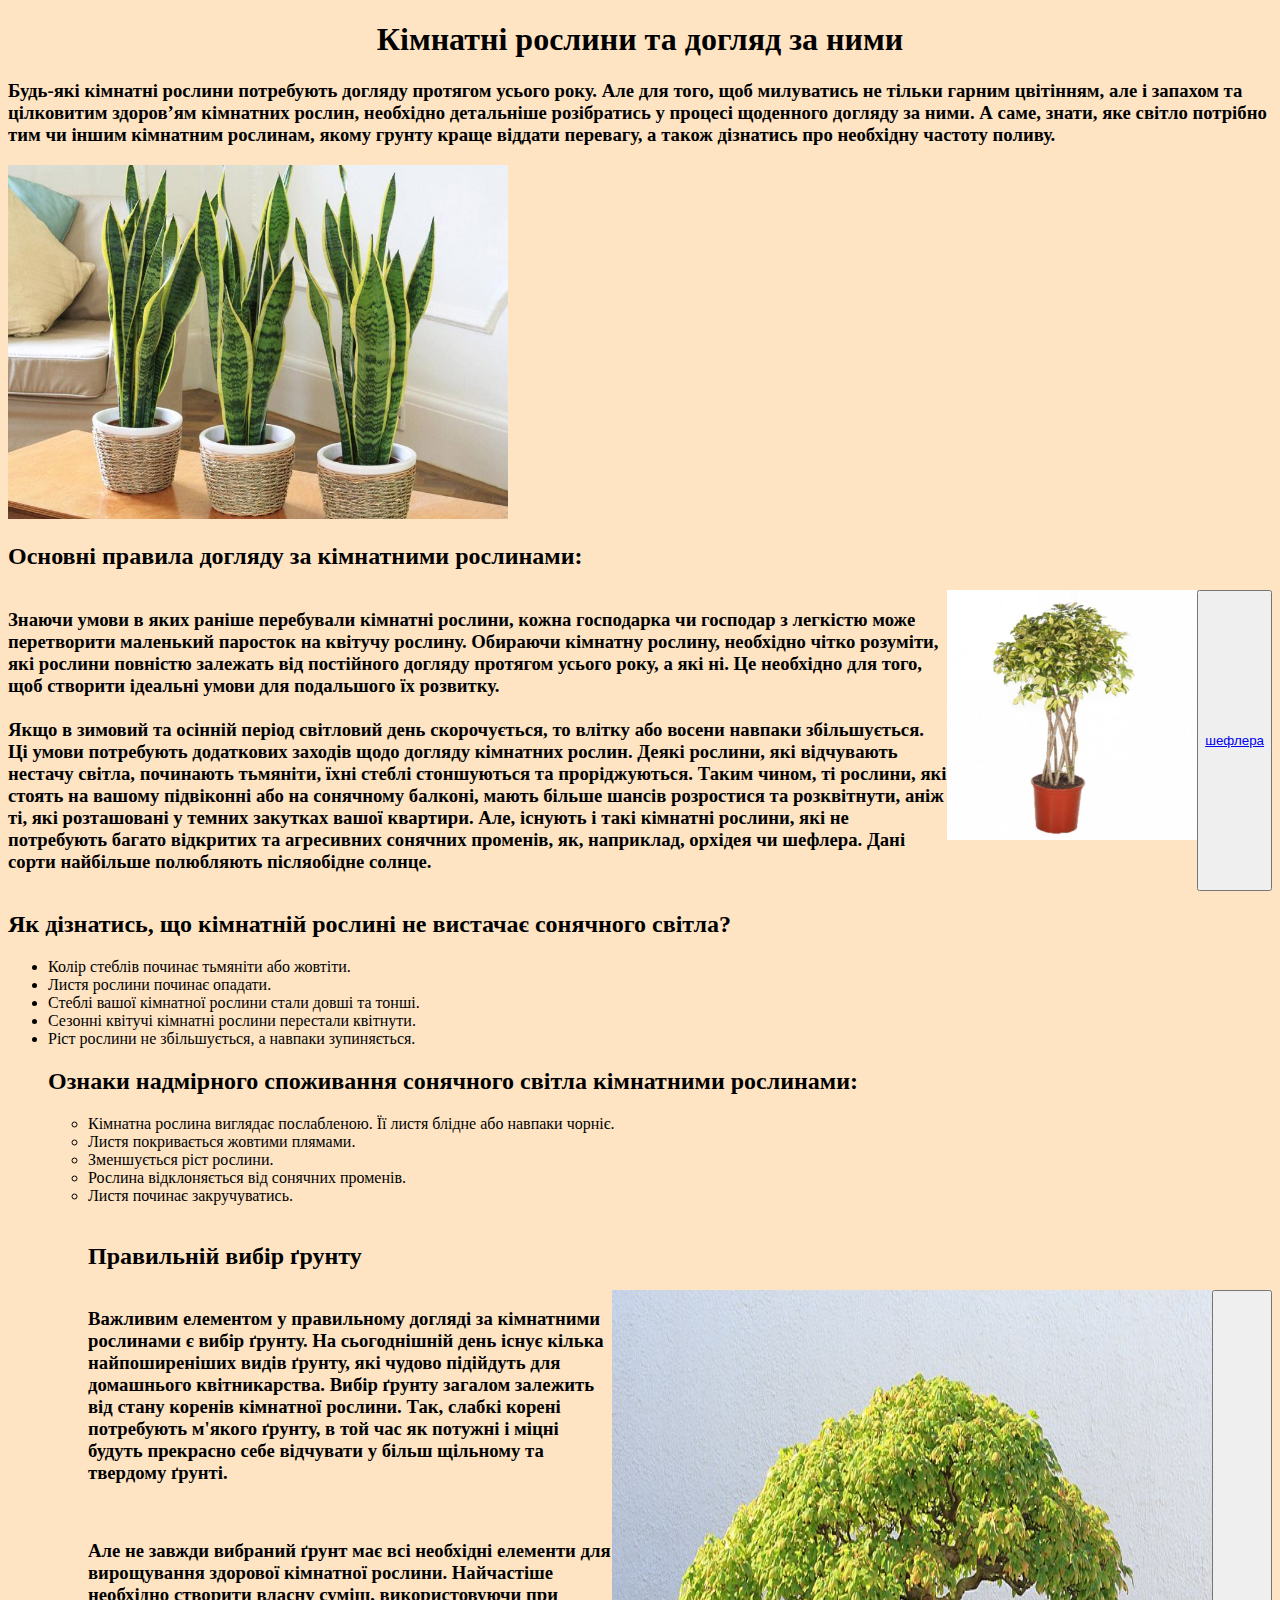
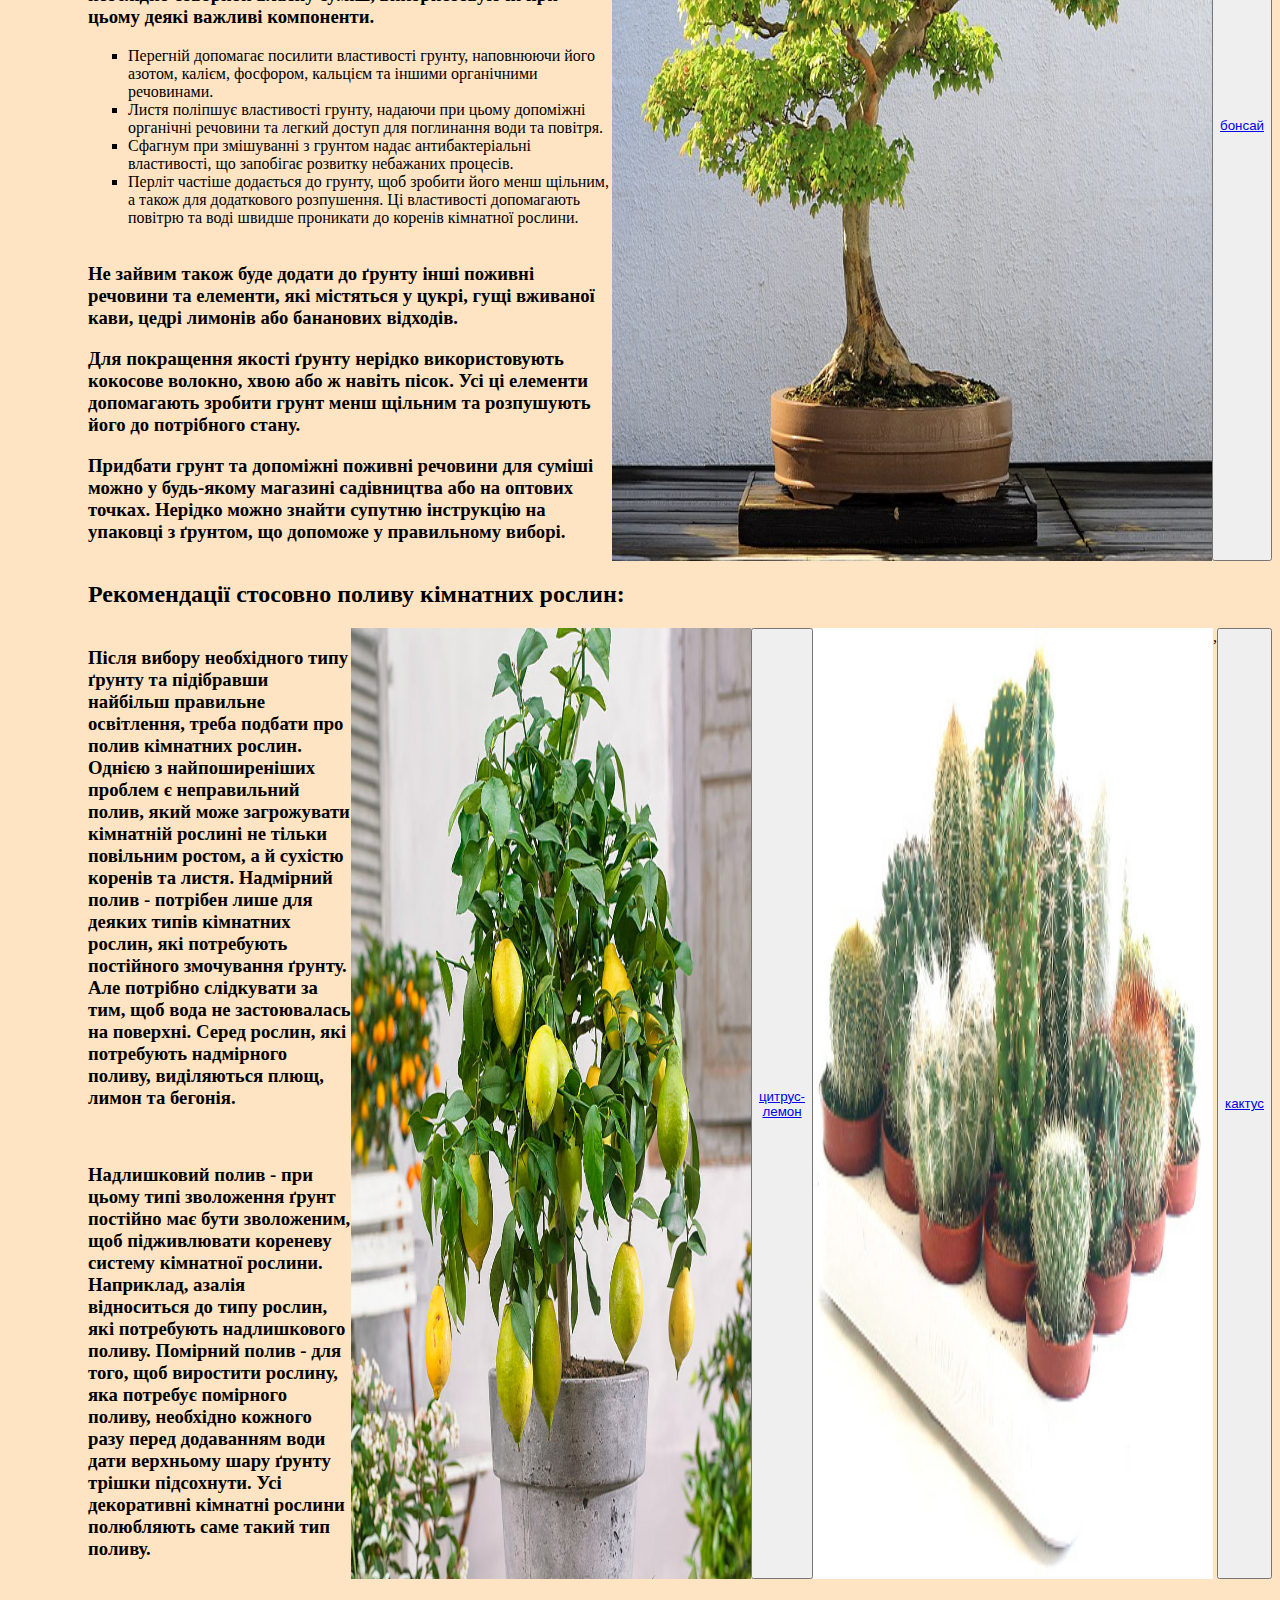
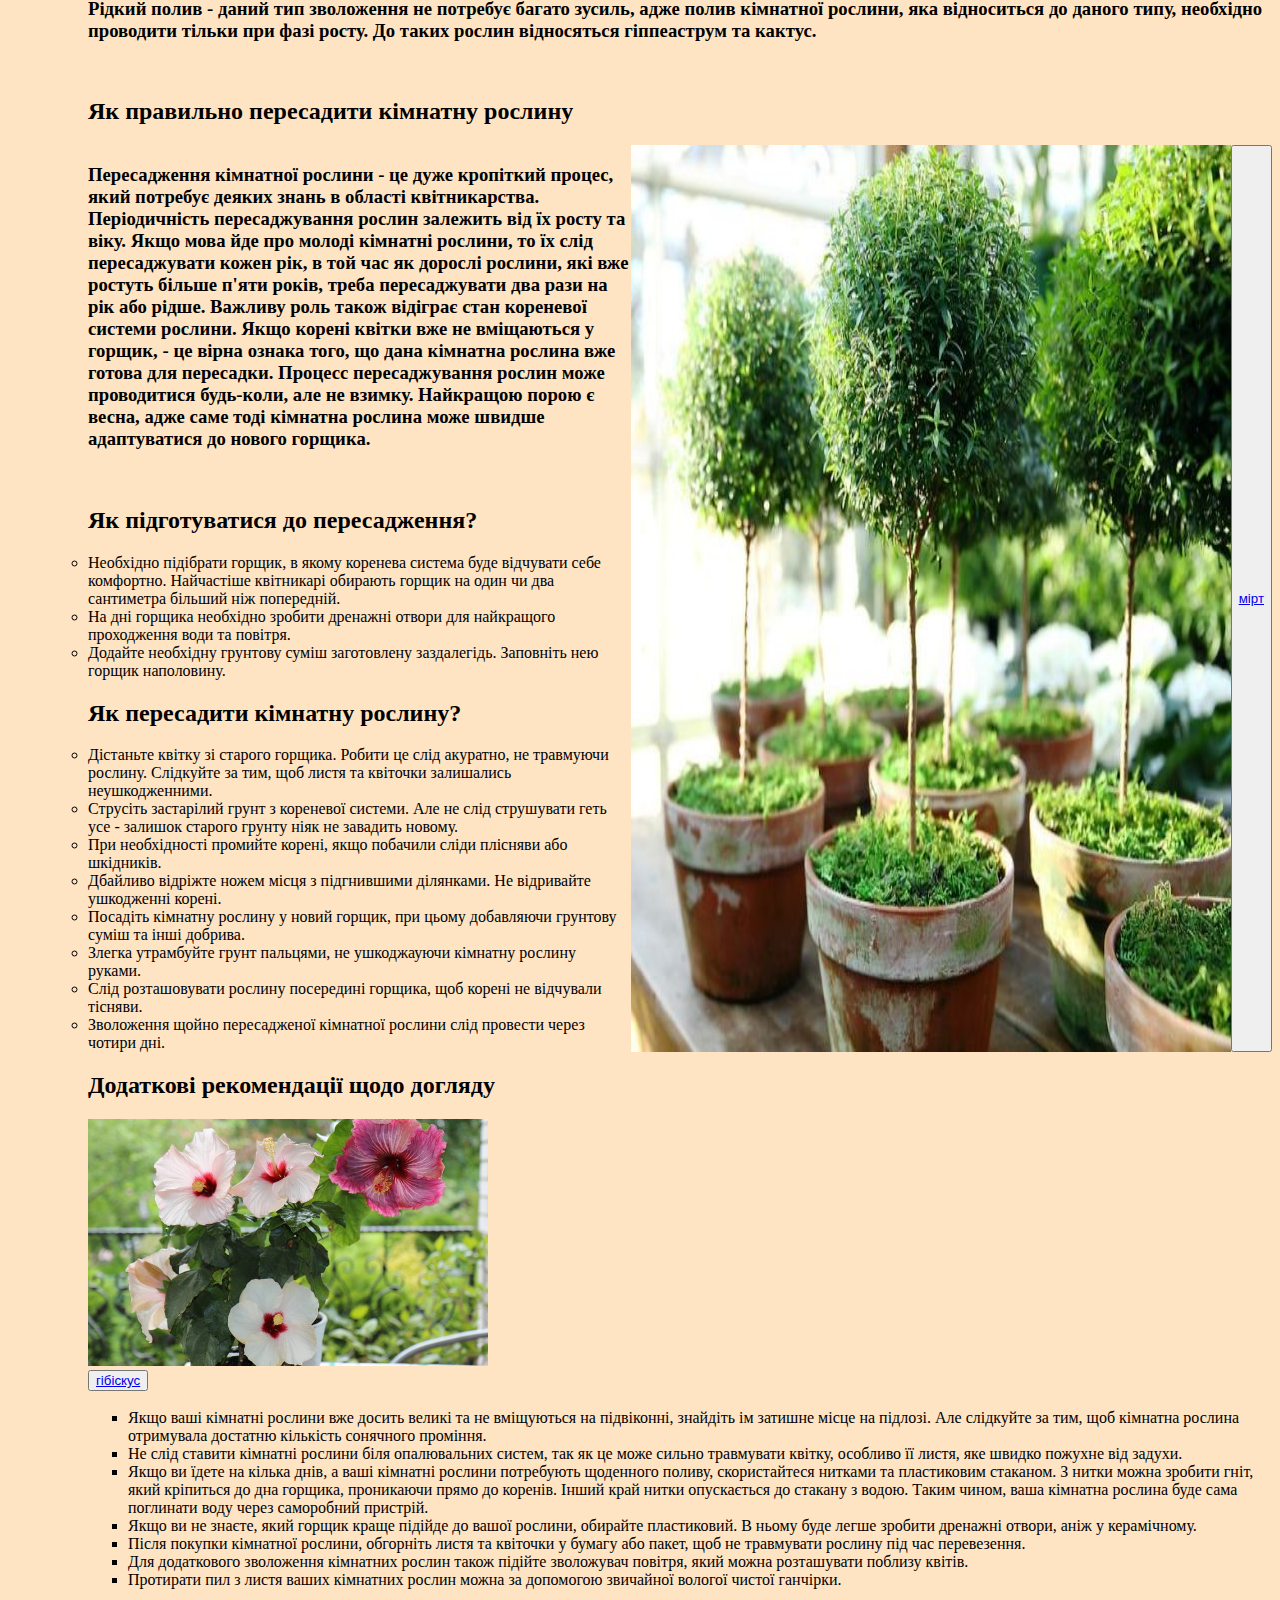
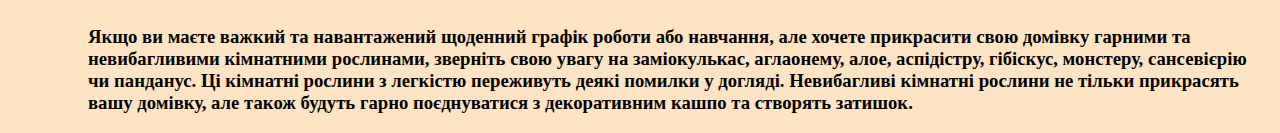
<file: index.html>
<!DOCTYPE html>
<html lang="en">
<head>
    <meta charset="UTF-8">
    <meta name="viewport" content="width=device-width, initial-scale=1.0">
    <title>Кімнатні рослини</title>
    <link rel="stylesheet" type="text/css" href="style.css">
</head>
<body>
 <h1>Кімнатні рослини та догляд за ними
 </h1>
<h3> Будь-які кімнатні рослини потребують догляду протягом усього року. Але для того, щоб милуватись не тільки гарним цвітінням, але і запахом та цілковитим здоров’ям кімнатних рослин, необхідно детальніше розібратись у процесі щоденного догляду за ними.
    А саме, знати, яке світло потрібно тим чи іншим кімнатним рослинам, якому грунту краще віддати перевагу, а також дізнатись про необхідну частоту поливу. </h3>  
        <img class="se" src="good-flowers.jpg">
        <br>
        <h2>Основні правила догляду за кімнатними рослинами:
        </h2>
  <div class="uj"> 
  <div>
    <h3>Знаючи умови в яких раніше перебували кімнатні рослини, кожна господарка чи господар з легкістю може перетворити маленький паросток на квітучу рослину. 
        Обираючи кімнатну рослину, необхідно чітко розуміти, які рослини повністю залежать від постійного догляду протягом усього року, а які ні. 
        Це необхідно для того, щоб створити ідеальні умови для подальшого їх розвитку. 
        <br>
        <br>
        Якщо в зимовий та осінній період світловий день скорочується, то влітку або восени навпаки збільшується. Ці умови потребують додаткових заходів щодо догляду кімнатних рослин. Деякі рослини, які відчувають нестачу світла, починають тьмяніти, їхні стеблі стоншуються та проріджуються. Таким чином, ті рослини, які стоять на вашому підвіконні або на сонячному балконі, мають більше шансів розростися та розквітнути, аніж ті, які розташовані у темних закутках вашої квартири.

        Але, існують і такі кімнатні рослини, які не потребують багато відкритих та агресивних сонячних променів, як, наприклад, орхідея чи шефлера. Данi сорти найбільше полюбляють післяобідне солнце.
        </h3>        
</div>
<img  class="jh" src="sheflera.jpg">
<button><a href="шефлера.html">шефлера</a></button>
       
</div>  

<br>
<h2>Як дізнатись, що кімнатній рослині не вистачає сонячного світла?
    </h2>
<ul>
    <li>Колір стеблів починає тьмяніти або жовтіти.</li>
    <li>Листя рослини починає опадати. </li>
    <li>Стеблі вашої кімнатної рослини стали довші та тонші. </li>
    <li>Сезонні квітучі кімнатні рослини перестали квітнути.</li>
    <li>Ріст рослини не збільшується, а навпаки зупиняється. </li>
<h2>Ознаки надмірного споживання сонячного світла кімнатними рослинами:
    </h2>
<ul>
        <li>Кімнатна рослина виглядає послабленою. Її листя блідне або навпаки чорніє. </li>
        <li>Листя покривається жовтими плямами.</li>
        <li>Зменшується ріст рослини.</li>
        <li>Рослина відклоняється від сонячних променів. </li>
        <li>Листя починає закручуватись.</li>
<br>
<h2>Правильній вибір ґрунту
 </h2>
 <div class="po">
    <div>
<h3>
    Важливим елементом у правильному догляді за кімнатними рослинами є вибір ґрунту. 
    На сьогоднішній день існує кілька найпоширеніших видів ґрунту, які чудово підійдуть для домашнього квітникарства.
     Вибір ґрунту загалом залежить від стану коренів кімнатної рослини. 
     Так, слабкі корені потребують м'якого ґрунту, в той час як потужні і міцні будуть прекрасно себе відчувати у більш щільному та твердому ґрунті. 
</h3>

<br>

<h3>
    Але не завжди вибраний ґрунт має всі необхідні елементи для вирощування здорової кімнатної рослини. Найчастіше необхідно створити власну суміш, використовуючи при цьому деякі важливі компоненти.
</h3>
<ul>
    <li>Перегній допомагає посилити властивості грунту, наповнюючи його азотом, калієм, фосфором, кальцієм та іншими органічними речовинами. </li>
    <li>Листя поліпшує властивості грунту, надаючи при цьому допоміжні органічні речовини та легкий доступ для поглинання води та повітря. </li>
    <li>Сфагнум при змішуванні з грунтом надає антибактеріальні властивості, що запобігає розвитку небажаних процесів.</li>
    <li>Перліт частіше додається до грунту, щоб зробити його менш щільним, а також для додаткового розпушення. Ці властивості допомагають повітрю та воді швидше проникати до коренів кімнатної рослини. </li>
    
</ul>
<br>

<h3>Не зайвим також буде додати до ґрунту інші поживні речовини та елементи, які містяться у цукрі, гущі вживаної кави, цедрі лимонів або бананових відходів. </h3>
<h3>Для покращення якості ґрунту нерідко використовують кокосове волокно, хвою або ж навіть пісок. Усі ці елементи допомагають зробити грунт менш щільним та розпушують його до потрібного стану.</h3>
<h3>
    Придбати грунт та допоміжні поживні речовини для суміші можно у будь-якому магазині садівництва або на оптових точках. Нерідко можно знайти супутню інструкцію на упаковці з ґрунтом, що допоможе у правильному виборі.
</h3>
</div>
<img  class="si" src="bonsai.jpg">

<button><a href="bonsai.html">бонсай</a></button>
</div>
<br>
<h2>Рекомендації стосовно поливу кімнатних рослин:</h2>

<div class="lo">
    <div>
<h3>
    Після вибору необхідного типу ґрунту та підібравши найбільш правильне освітлення, треба подбати про полив кімнатних рослин. Однією з найпоширеніших проблем є неправильний полив, який може загрожувати кімнатній рослині не тільки повільним ростом, а й сухістю коренів та листя. 

Надмірний полив - потрібен лише для деяких типів кімнатних рослин, які потребують постійного змочування ґрунту. Але потрібно слідкувати за тим, щоб вода не застоювалась на поверхні. Серед рослин, які потребують надмірного поливу, виділяються плющ, лимон та бегонія.
</h3>
<br>
<h3>
    Надлишковий полив - при цьому типі зволоження ґрунт постійно має бути зволоженим, щоб підживлювати кореневу систему кімнатної рослини. Наприклад, азалія відноситься до типу рослин, які потребують надлишкового поливу. 

Помірний полив - для того, щоб виростити рослину, яка потребує помірного поливу, необхідно кожного разу перед додаванням води дати верхньому шару ґрунту трішки підсохнути. Усі декоративні кімнатні рослини полюбляють саме такий тип поливу. 
</h3>
</div>
<img  class="sp" src="citruslemon.jpg">
<button><a href="citruslemon.html">цитрус-лемон</a></button>
<br>
<img  class="sm" src="cactys.jpg">
,<button><a href="cactys.html">кактус</a></button>
</div>
<br>
<h3>
    Рідкий полив - даний тип зволоження не потребує багато зусиль, адже полив кімнатної рослини, яка відноситься до даного типу, необхідно проводити тільки при фазі росту. До таких рослин відносяться гіппеаструм та кактус. 
</h3>
<br>
<h2>
    Як правильно пересадити кімнатну рослину
</h2>
<div class="kj">
<div>
<h3>
    Пересадження кімнатної рослини - це дуже кропіткий процес, який потребує деяких знань в області квітникарства. Періодичність пересаджування рослин залежить від їх росту та віку. Якщо мова йде про молоді кімнатні рослини, то їх слід пересаджувати кожен рік, в той час як дорослі рослини, які вже ростуть більше п'яти років, треба пересаджувати два рази на рік або рідше. Важливу роль також відіграє стан кореневої системи рослини. Якщо корені квітки вже не вміщаються у горщик, - це вірна ознака того, що дана кімнатна рослина вже готова для пересадки. Процесс пересаджування рослин може проводитися будь-коли, але не взимку. Найкращою порою є весна, адже саме тоді кімнатна рослина може швидше адаптуватися до нового горщика. 
</h3>
<br>
<h2>
    Як підготуватися до пересадження?
</h2>
<ur>
    <li>Необхідно підібрати горщик, в якому коренева система буде відчувати себе комфортно. Найчастіше квітникарі обирають горщик на один чи два сантиметра більший ніж попередній. </li>
    <li>На дні горщика необхідно зробити дренажні отвори для найкращого проходження води та повітря. </li>
    <li>Додайте необхідну грунтову суміш заготовлену заздалегідь. Заповнiть нею горщик наполовину. </li>
</ur>
<h2>Як пересадити кімнатну рослину?</h2>
<ur>
    <li>Дістаньте квітку зі старого горщика. Робити це слід акуратно, не травмуючи рослину. Слідкуйте за тим, щоб листя та квіточки залишались неушкодженними. </li>
    <li>Струсіть застарілий грунт з кореневої системи. Але не слід струшувати геть усе - залишок старого грунту ніяк не завадить новому. </li>
    <li>При необхідності промийте корені, якщо побачили сліди плісняви або шкідників.</li>
    <li>Дбайливо відріжте ножем місця з підгнившими ділянками. Не відривайте ушкодженні корені. </li>
    <li>Посадіть кімнатну рослину у новий горщик, при цьому добавляючи грунтову суміш та інші добрива. </li>
    <li>Злегка утрамбуйте грунт пальцями, не ушкоджауючи кімнатну рослину руками. </li>
    <li>Слід розташовувати рослину посередині горщика, щоб корені не відчували тісняви.</li>
    <li>Зволоження щойно пересадженої кімнатної рослини слід провести через чотири дні. </li>
</ur>
</div>
<img  class="sz" src="mirt.jpg">
<br>
<button><a href="mirt.html">мірт</a></button>
</div>
<br>
<h2>
    Додаткові рекомендації щодо догляду
</h2>
<img  class="sn" src="гібіскус.jpg">
<br>
<button><a href="hibiskus.html">гібіскус</a></button>
<br>
<br>
<ul>
    <li>Якщо ваші кімнатні рослини вже досить великі та не  вміщуються на підвіконні, знайдіть ім затишне місце на підлозі. Але слідкуйте за тим, щоб кімнатна рослина отримувала достатню кількість сонячного проміння. </li>
    <li>Не слід ставити кімнатні рослини біля опалювальних систем, так як це може сильно травмувати квітку, особливо її листя, яке швидко пожухне від задухи. </li>
    <li>Якщо ви їдете на кілька днів, а ваші кімнатні рослини потребують щоденного поливу, скористайтеся нитками та пластиковим стаканом. З нитки можна зробити гніт, який кріпиться до дна горщика, проникаючи прямо до коренів. Інший край нитки опускається до стакану з водою. Таким чином, ваша кімнатна рослина буде сама поглинати воду через саморобний пристрій. </li>
    <li>Якщо ви не знаєте, який горщик краще підійде до вашої рослини, обирайте пластиковий. В ньому буде легше зробити дренажні отвори, аніж у керамічному. </li>
    <li>Після покупки кімнатної рослини, обгорніть листя та квіточки у бумагу або пакет, щоб не травмувати рослину під час перевезення. </li>
    <li>Для додаткового зволоження кімнатних рослин також підійте зволожувач повітря, який можна розташувати поблизу квітів. </li>
    <li>Протирати пил з листя ваших кімнатних рослин можна за допомогою звичайної вологої чистої ганчірки. </li>
</ul>
<br>
<h3>
    Якщо ви маєте важкий та навантажений щоденний графік роботи або навчання, але хочете прикрасити свою домівку гарними та невибагливими кімнатними рослинами, зверніть свою увагу на заміокулькас, аглаонему, алое, аспідістру, гібіскус, монстеру, сансевієрію чи панданус. Ці кімнатні рослини з легкістю переживуть деякі помилки у догляді. Невибагливі кімнатні рослини не тільки прикрасять вашу домівку, але також будуть гарно поєднуватися з декоративним кашпо та створять затишок. 
</h3>
</body>
</html>
</file>
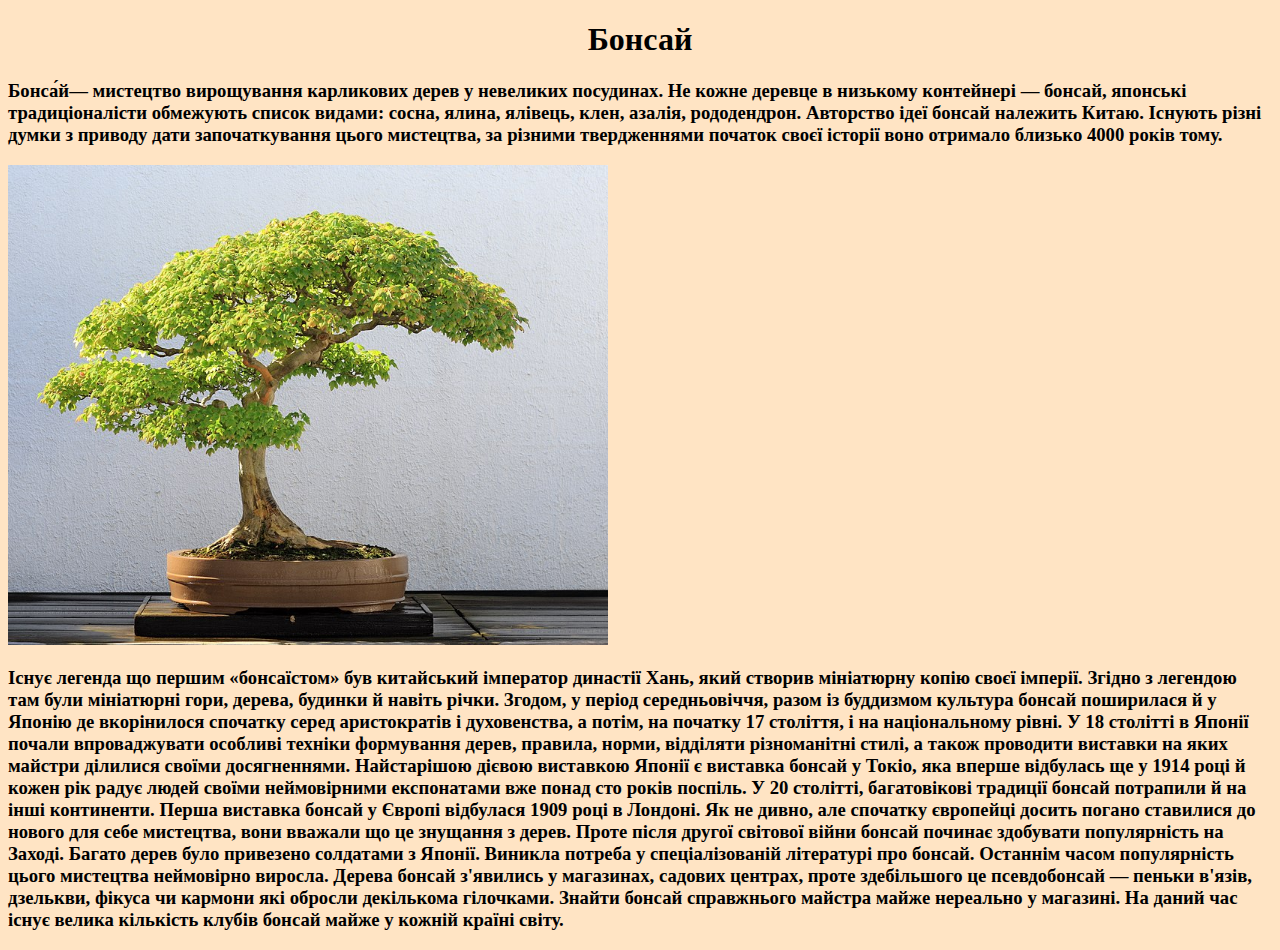
<file: bonsai.html>
<!DOCTYPE html>
<html lang="en">
<head>
    <meta charset="UTF-8">
    <meta name="viewport" content="width=device-width, initial-scale=1.0">
    <title>бонсай</title>
    <link rel="stylesheet" type="text/css" href="style.css">
</head>
<body>
<h1>Бонсай</h1>
<h3>
    Бонса́й— мистецтво вирощування карликових дерев y невеликих посудинах. Не кожне деревце в низькому контейнері — бонсай, японські традиціоналісти обмежують список видами: сосна, ялина, ялівець, клен, азалія, рододендрон.
     Авторство ідеї бонсай належить Китаю. Існують різні думки з приводу дати започаткування цього мистецтва, за різними твердженнями початок своєї історії воно отримало близько 4000 років тому.
</h3>
<img  class="si" src="bonsai.jpg">
<h3>
    Існує легенда що першим «бонсаїстом» був китайський імператор династії Хань, який створив мініатюрну копію своєї імперії. Згідно з легендою там були мініатюрні гори, дерева, будинки й навіть річки. Згодом, у період середньовіччя, разом із буддизмом культура бонсай поширилася й у Японію де вкорінилося спочатку серед аристократів і духовенства, а потім, на початку 17 століття, і на національному рівні. У 18 столітті в Японії почали впроваджувати особливі техніки формування дерев, правила, норми, відділяти різноманітні стилі, а також проводити виставки на яких майстри ділилися своїми досягненнями. Найстарішою дієвою виставкою Японії є виставка бонсай у Токіо, яка вперше відбулась ще у 1914 році й кожен рік радує людей своїми неймовірними експонатами вже понад сто років поспіль.
У 20 столітті, багатовікові традиції бонсай потрапили й на інші континенти. Перша виставка бонсай у Європі відбулася 1909 році в Лондоні. Як не дивно, але спочатку європейці досить погано ставилися до нового для себе мистецтва, вони вважали що це знущання з дерев. Проте після другої світової війни бонсай починає здобувати популярність на Заході. Багато дерев було привезено солдатами з Японії. Виникла потреба у спеціалізованій літературі про бонсай.
Останнім часом популярність цього мистецтва неймовірно виросла. Дерева бонсай з'явились у магазинах, садових центрах, проте здебільшого це псевдобонсай — пеньки в'язів, дзелькви, фікуса чи кармони які обросли декількома гілочками. Знайти бонсай справжнього майстра майже нереально у магазині. На даний час існує велика кількість клубів бонсай майже у кожній країні світу.
</h3>
</body>
</html>
</file>
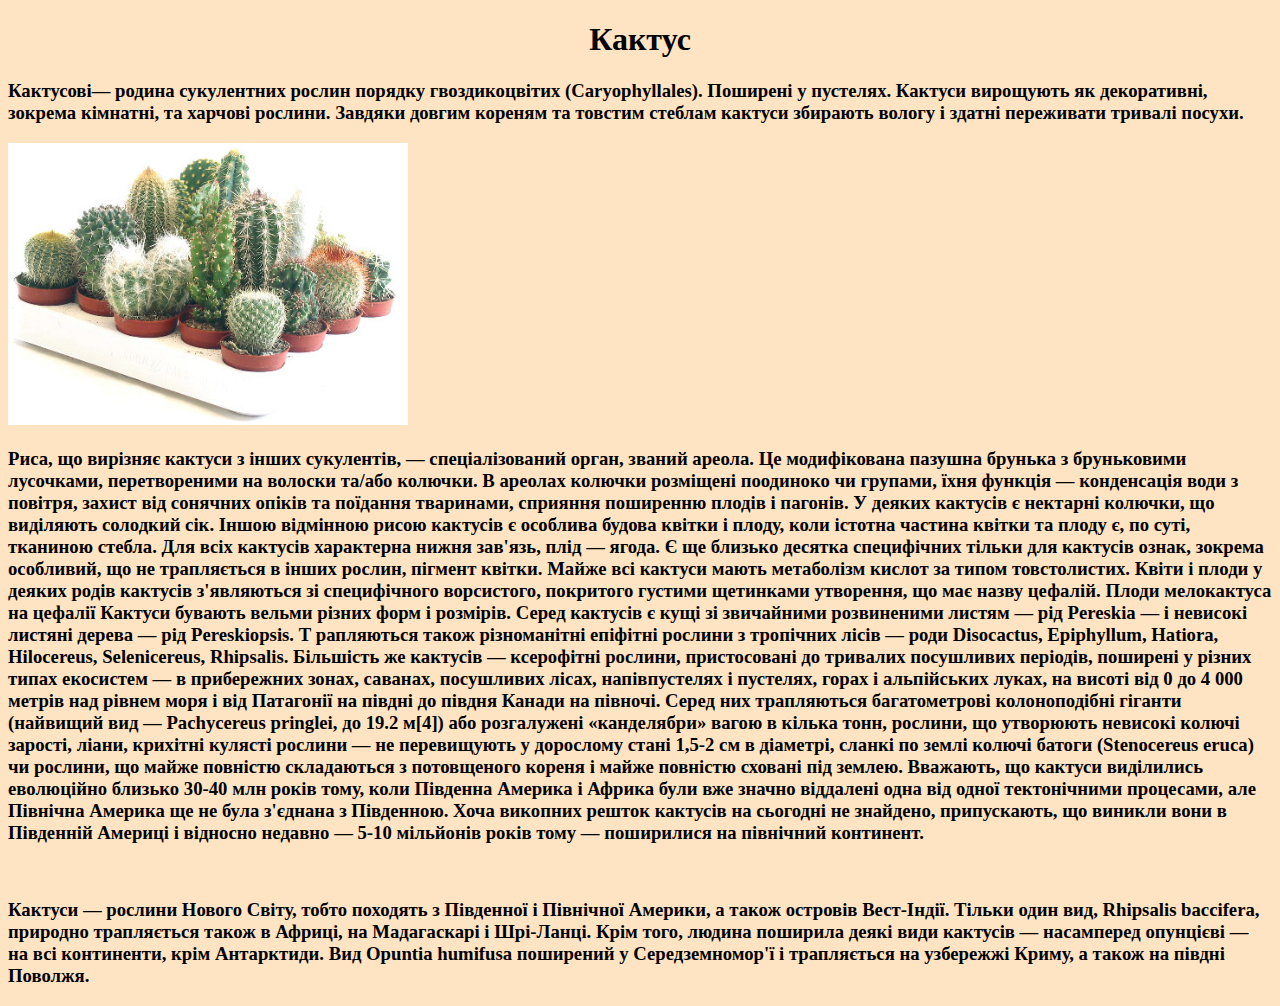
<file: cactys.html>
<!DOCTYPE html>
<html lang="en">
<head>
    <meta charset="UTF-8">
    <meta name="viewport" content="width=device-width, initial-scale=1.0">
    <title>кактус</title>
    <link rel="stylesheet" type="text/css" href="style.css">
</head>
<body>
    <h1>Кактус</h1>
    <h3>Кактусові— родина сукулентних рослин порядку гвоздикоцвітих (Caryophyllales). Поширені у пустелях. Кактуси вирощують як декоративні, зокрема кімнатні, та харчові рослини. Завдяки довгим кореням та товстим стеблам кактуси збирають вологу і здатні переживати тривалі посухи.</h3>
    <img  class="sm" src="cactys.jpg">
    <h3>
        Риса, що вирізняє кактуси з інших сукулентів, — спеціалізований орган, званий ареола. Це модифікована 
        пазушна брунька з бруньковими лусочками, перетвореними на волоски та/або колючки. В ареолах колючки розміщені поодиноко чи групами, їхня функція — конденсація води
         з повітря, захист від сонячних опіків та поїдання тваринами, сприяння поширенню плодів і пагонів. У деяких кактусів є нектарні колючки, що виділяють солодкий сік. 
         Іншою відмінною рисою кактусів є особлива будова квітки і плоду, коли істотна частина квітки та плоду є, по суті, тканиною стебла. Для всіх кактусів характерна 
         нижня зав'язь, плід — ягода. Є ще близько десятка специфічних тільки для кактусів ознак, зокрема особливий, що не трапляється в інших рослин, пігмент квітки. 
         Майже всі кактуси мають метаболізм кислот за типом товстолистих.
         Квіти і плоди у деяких родів кактусів з'являються зі специфічного ворсистого, покритого густими щетинками утворення, що має назву цефалій.
Плоди мелокактуса на цефалії
Кактуси бувають вельми різних форм і розмірів. Серед кактусів є кущі зі звичайними розвиненими листям — рід Pereskia — і невисокі листяні дерева — рід Pereskiopsis. Т
рапляються також різноманітні епіфітні рослини з тропічних лісів — роди Disocactus, Epiphyllum, Hatiora, Hilocereus, Selenicereus, Rhipsalis. Більшість же кактусів — 
ксерофітні рослини, пристосовані до тривалих посушливих періодів, поширені у різних типах екосистем — в прибережних зонах, саванах, посушливих лісах, напівпустелях і пустелях, 
горах і альпійських луках, на висоті від 0 до 4 000 метрів над рівнем моря і від Патагонії на півдні до півдня Канади на півночі. Серед них трапляються багатометрові 
колоноподібні гіганти (найвищий вид — Pachycereus pringlei, до 19.2 м[4]) або розгалужені «канделябри» вагою в кілька тонн, рослини, що утворюють невисокі колючі зарості, 
ліани, крихітні кулясті рослини — не перевищують у дорослому стані 1,5-2 см в діаметрі, сланкі по землі колючі батоги (Stenocereus eruca) чи рослини, що майже повністю 
складаються з потовщеного кореня і майже повністю сховані під землею.
Вважають, що кактуси виділились еволюційно близько 30-40 млн років тому, коли Південна Америка і Африка були вже значно віддалені одна від одної тектонічними процесами, 
але Північна Америка ще не була з'єднана з Південною. Хоча викопних решток кактусів на сьогодні не знайдено, припускають, що виникли вони в Південній Америці і відносно недавно
 — 5-10 мільйонів років тому — поширилися на північний континент.
    </h3>
    <br>
    <h3>
        Кактуси — рослини Нового Світу, тобто походять з Південної і Північної Америки, а також островів Вест-Індії. Тільки один вид, Rhipsalis baccifera, природно 
        трапляється також в Африці, на Мадагаскарі і Шрі-Ланці. Крім того, людина поширила деякі види кактусів — насамперед опунцієві — на всі континенти, крім Антарктиди. 
        Вид Opuntia humifusa поширений у Середземномор'ї і трапляється на узбережжі Криму, а також на півдні Поволжя.
    </h3>
</body>
</html>
</file>
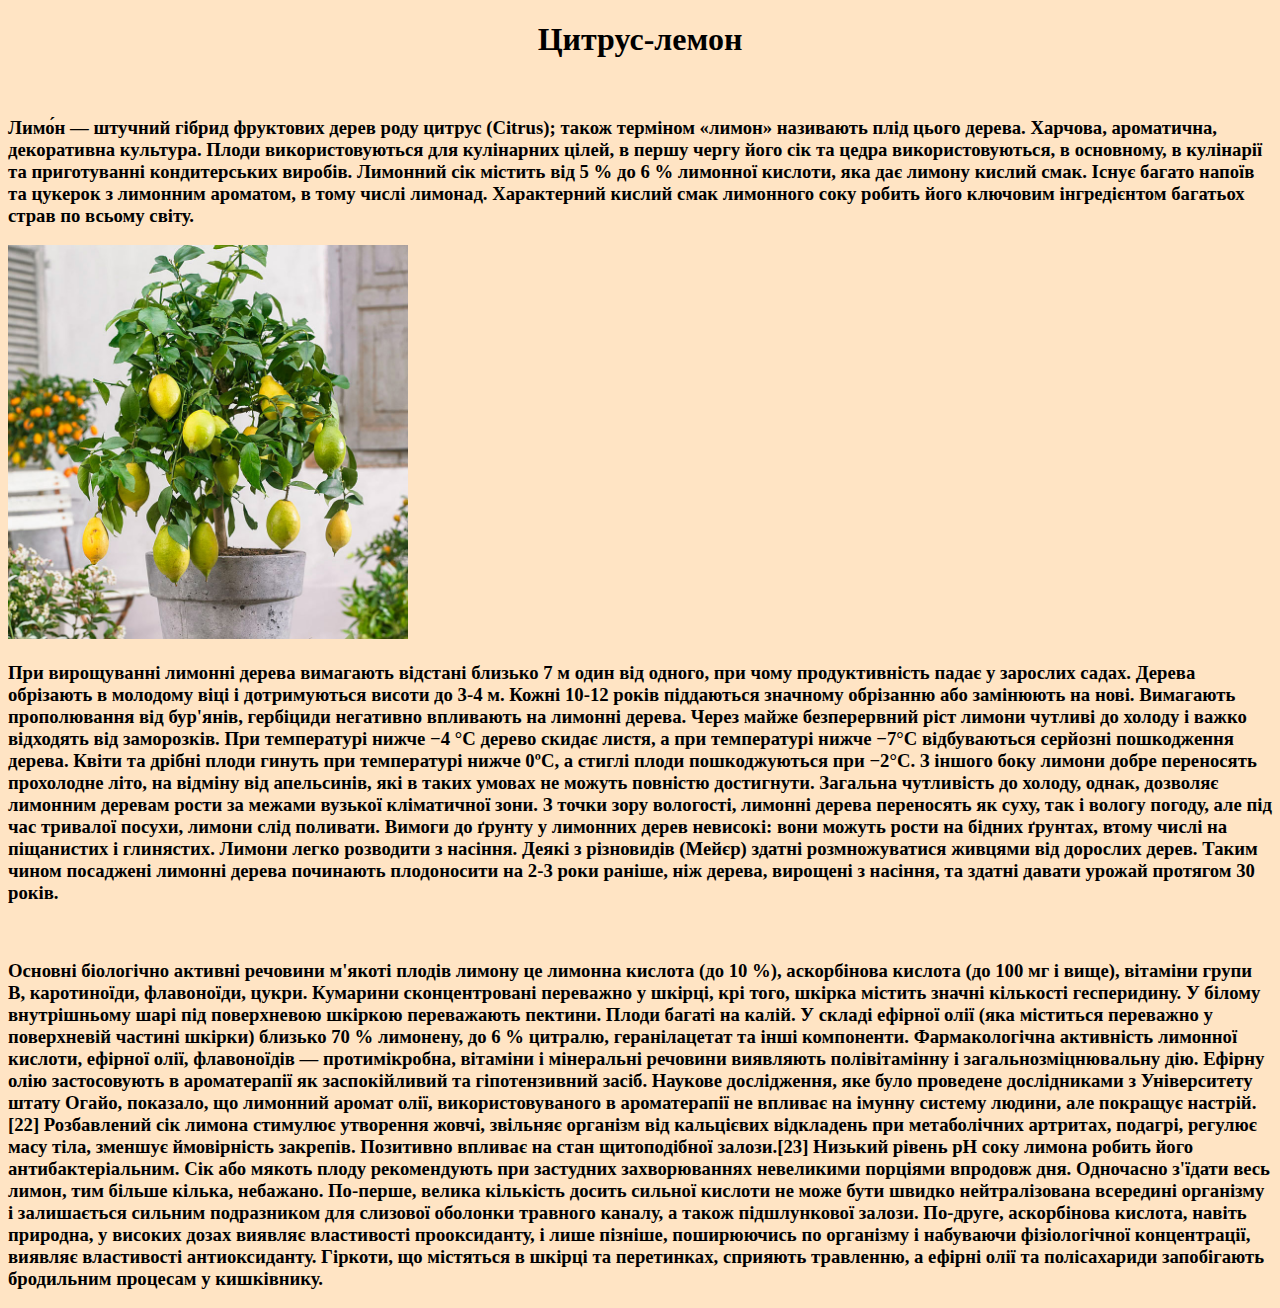
<file: citruslemon.html>
<!DOCTYPE html>
<html lang="en">
<head>
    <meta charset="UTF-8">
    <meta name="viewport" content="width=device-width, initial-scale=1.0">
    <title>цитрус-лемон</title>
    <link rel="stylesheet" type="text/css" href="style.css">
</head>
<body>
    <h1>Цитрус-лемон</h1>
    <br>
    <h3>
        Лимо́н — штучний гібрид фруктових дерев роду цитрус (Citrus); також терміном «лимон» називають плід цього дерева.
Харчова, ароматична, декоративна культура. Плоди використовуються для кулінарних цілей, в першу чергу його сік та цедра використовуються, в основному, в кулінарії та приготуванні кондитерських виробів. 
Лимонний сік містить від 5 % до 6 % лимонної кислоти, яка дає лимону кислий смак. Існує багато напоїв та цукерок з лимонним ароматом, в тому числі лимонад. Характерний кислий смак лимонного соку робить його ключовим інгредієнтом багатьох страв по всьому світу.
    </h3>
    <img  class="sp" src="citruslemon.jpg">
    <br>
    <h3>
        При вирощуванні лимонні дерева вимагають відстані близько 7 м один від одного, при чому продуктивність падає у зарослих садах. Дерева обрізають в молодому віці і дотримуються висоти до 3-4 м. Кожні 10-12 років піддаються значному обрізанню або замінюють на нові. Вимагають прополювання від бур'янів, гербіциди негативно впливають на лимонні дерева.

Через майже безперервний ріст лимони чутливі до холоду і важко відходять від заморозків. При температурі нижче −4 °C дерево скидає листя, а при температурі нижче −7°С відбуваються серйозні пошкодження дерева. Квіти та дрібні плоди гинуть при температурі нижче 0ºС, а стиглі плоди пошкоджуються при −2°С. З іншого боку лимони добре переносять прохолодне літо, на відміну від апельсинів, які в таких умовах не можуть повністю достигнути. Загальна чутливість до холоду, однак, дозволяє лимонним деревам рости за межами вузької кліматичної зони.

З точки зору вологості, лимонні дерева переносять як суху, так і вологу погоду, але під час тривалої посухи, лимони слід поливати.

Вимоги до ґрунту у лимонних дерев невисокі: вони можуть рости на бідних ґрунтах, втому числі на піщанистих і глинястих.

Лимони легко розводити з насіння. Деякі з різновидів (Мейєр) здатні розмножуватися живцями від дорослих дерев. Таким чином посаджені лимонні дерева починають плодоносити на 2-3 роки раніше, ніж дерева, вирощені з насіння, та здатні давати урожай протягом 30 років.
    </h3>
    <br>
    <h3>
        Основні біологічно активні речовини м'якоті плодів лимону це лимонна кислота (до 10 %), аскорбінова кислота (до 100 мг і вище), вітаміни групи В, каротиноїди, флавоноїди, цукри. Кумарини сконцентровані переважно у шкірці, крі того, шкірка містить значні кількості гесперидину. У білому внутрішньому шарі під поверхневою шкіркою переважають пектини. Плоди багаті на калій. У складі ефірної олії (яка міститься переважно у поверхневій частині шкірки) близько 70 % лимонену, до 6 % цитралю, геранілацетат та інші компоненти. Фармакологічна активність лимонної кислоти, ефірної олії, флавоноїдів — протимікробна, вітаміни і мінеральні речовини виявляють полівітамінну і загальнозміцнювальну дію. Ефірну олію застосовують в ароматерапії як заспокійливий та гіпотензивний засіб. Наукове дослідження, яке було проведене дослідниками з Університету штату Огайо, показало, що лимонний аромат олії, використовуваного в ароматерапії не впливає на імунну систему людини, але покращує настрій.[22] Розбавлений сік лимона стимулює утворення жовчі, звільняє організм від кальцієвих відкладень при метаболічних артритах, подагрі, регулює масу тіла, зменшує ймовірність закрепів. Позитивно впливає на стан щитоподібної залози.[23] Низький рівень рН соку лимона робить його антибактеріальним. Сік або мякоть плоду рекомендують при застудних захворюваннях невеликими порціями впродовж дня. Одночасно з'їдати весь лимон, тим більше кілька, небажано. По-перше, велика кількість досить сильної кислоти не може бути швидко нейтралізована всередині організму і залишається сильним подразником для слизової оболонки травного каналу, а також підшлункової залози. По-друге, аскорбінова кислота, навіть природна, у високих дозах виявляє властивості прооксиданту, і лише пізніше, поширюючись по організму і набуваючи фізіологічної концентрації, виявляє властивості антиоксиданту.

Гіркоти, що містяться в шкірці та перетинках, сприяють травленню, а ефірні олії та полісахариди запобігають бродильним процесам у кишківнику.
    </h3>
</body>
</html>
</file>
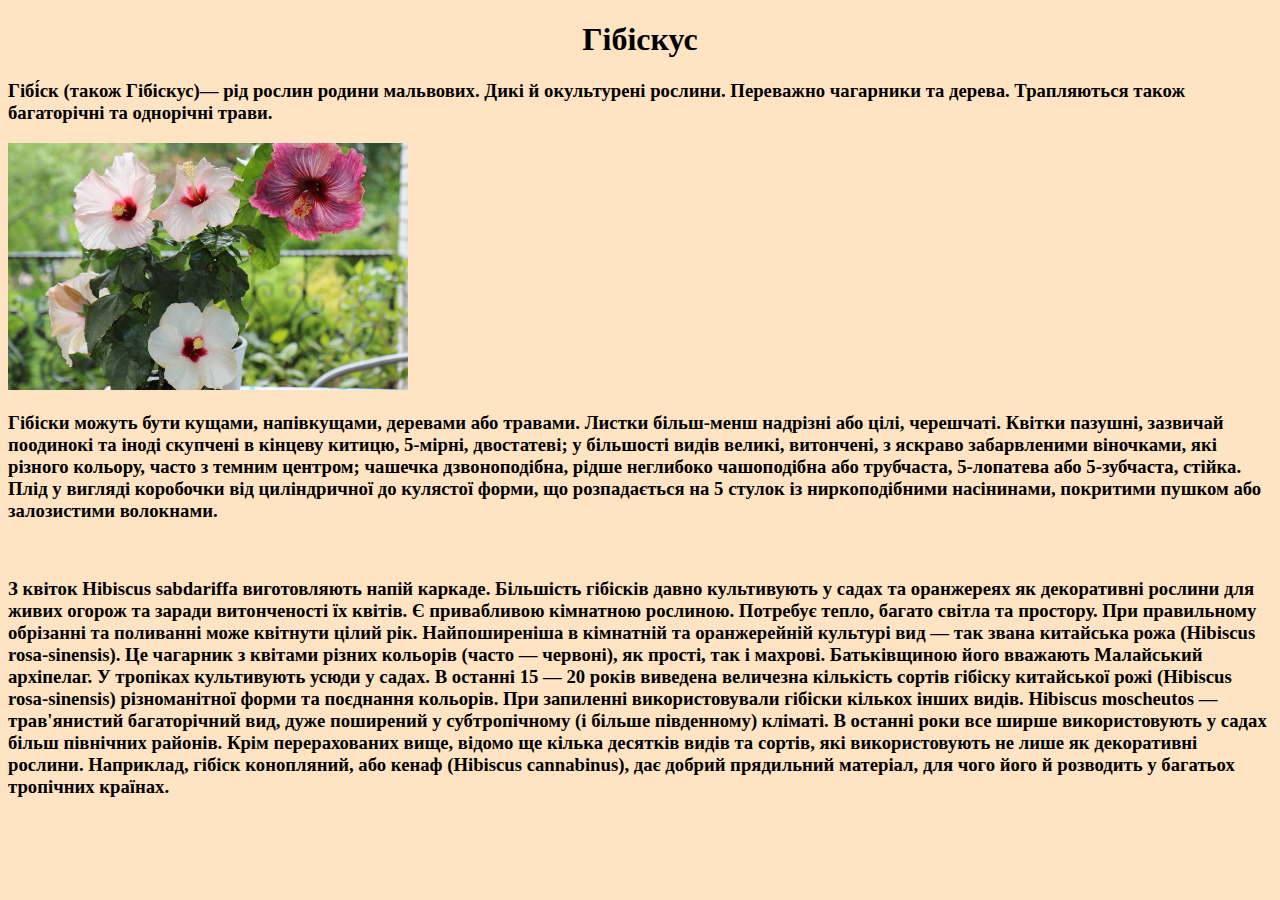
<file: hibiskus.html>
<!DOCTYPE html>
<html lang="en">
<head>
    <meta charset="UTF-8">
    <meta name="viewport" content="width=device-width, initial-scale=1.0">
    <title>Гібіскус</title>
    <link rel="stylesheet" type="text/css" href="style.css">
</head>
<body>
    <h1>Гібіскус</h1>
    <h3>
        Гібі́ск (також Гібіскус)— рід рослин родини мальвових. Дикі й окультурені рослини. Переважно чагарники та дерева. Трапляються також багаторічні та однорічні трави.
    </h3>
    <img  class="sn" src="гібіскус.jpg">
    <br>
    <h3>
        Гібіски можуть бути кущами, напівкущами, деревами або травами. Листки більш-менш надрізні або цілі, черешчаті. Квітки пазушні, зазвичай поодинокі та іноді скупчені в кінцеву китицю, 5-мірні, двостатеві; у більшості видів великі, витончені, з яскраво забарвленими віночками, які різного кольору, часто з темним центром; чашечка дзвоноподібна, рідше неглибоко чашоподібна або трубчаста, 5-лопатева або 5-зубчаста, стійка. Плід у вигляді коробочки від циліндричної до кулястої форми, що розпадається на 5 стулок із ниркоподібними насінинами, покритими пушком або залозистими волокнами.
    </h3>
    <br>
    <h3>
        З квіток Hibiscus sabdariffa виготовляють напій каркаде. Більшість гібісків давно культивують у садах та оранжереях як декоративні 
        рослини для живих огорож та заради витонченості їх квітів. Є привабливою кімнатною рослиною. Потребує тепло, багато світла та простору.
         При правильному обрізанні та поливанні може квітнути цілий рік. Найпоширеніша в кімнатній та оранжерейній культурі вид — так звана китайська рожа 
         (Hibiscus rosa-sinensis). Це чагарник з квітами різних кольорів (часто — червоні), як прості, так і махрові. Батьківщиною його вважають Малайський архіпелаг.
          У тропіках культивують усюди у садах.
В останні 15 — 20 років виведена величезна кількість сортів гібіску китайської рожі (Hibiscus rosa-sinensis) різноманітної форми та поєднання кольорів. 
При запиленні використовували гібіски кількох інших видів. Hibiscus moscheutos — трав'янистий багаторічний вид, дуже поширений у субтропічному (і більше південному) кліматі. 
В останні роки все ширше використовують у садах більш північних районів. Крім перерахованих вище, відомо ще кілька десятків видів та сортів, які використовують не 
лише як декоративні рослини. Наприклад, гібіск конопляний, або кенаф (Hibiscus cannabinus), дає добрий прядильний матеріал, для чого його й розводить 
у багатьох тропічних країнах.
    </h3>
</body>
</html>
</file>
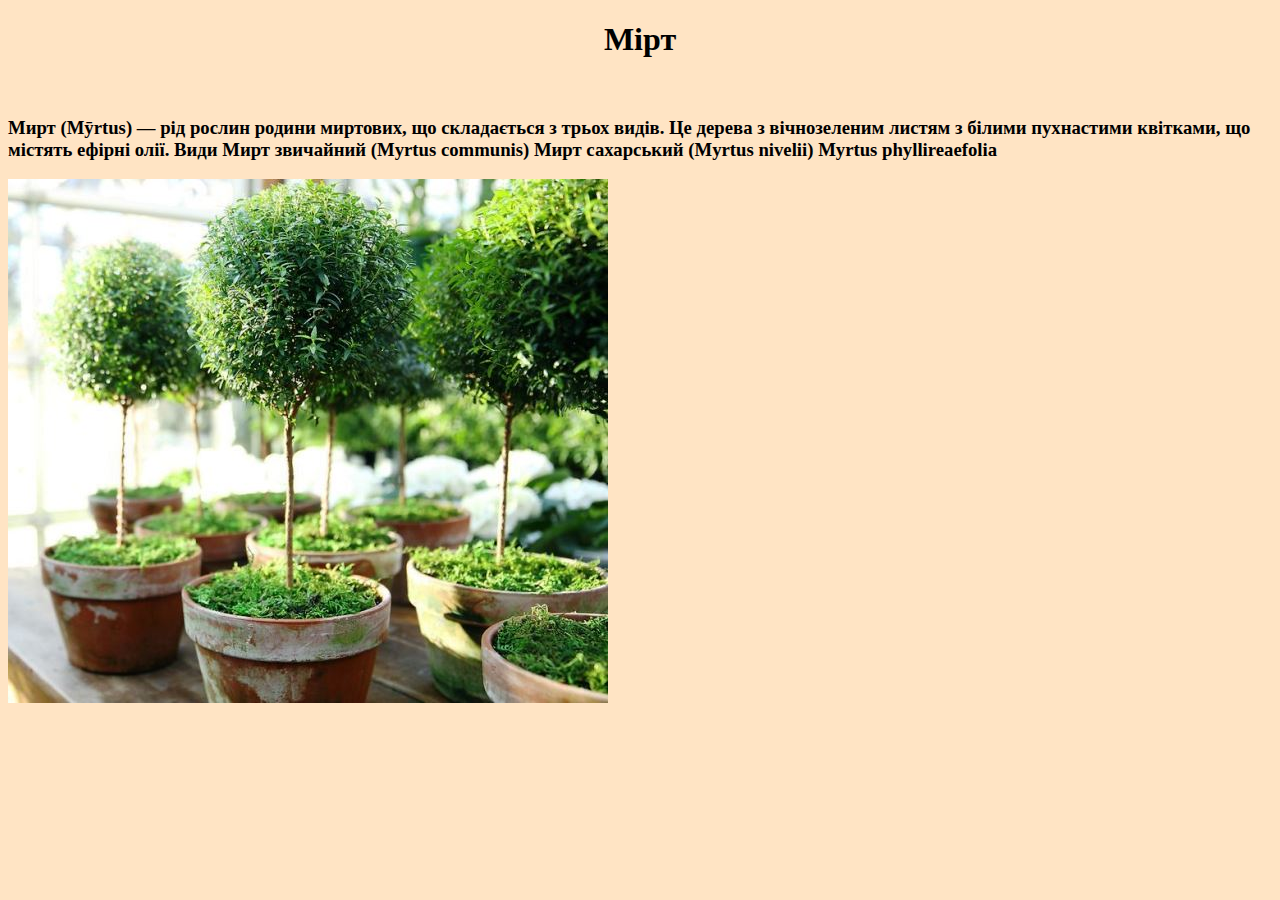
<file: mirt.html>
<!DOCTYPE html>
<html lang="en">
<head>
    <meta charset="UTF-8">
    <meta name="viewport" content="width=device-width, initial-scale=1.0">
    <title>мірт</title>
    <link rel="stylesheet" type="text/css" href="style.css">
</head>
<body>
    <h1>Мірт</h1>
    <br>
<h3>
    Мирт (Mȳrtus) — рід рослин родини миртових, що складається з трьох видів. Це дерева з вічнозеленим листям з білими пухнастими квітками, що містять ефірні олії.

Види
Мирт звичайний (Myrtus communis)
Мирт сахарський (Myrtus nivelii)
Myrtus phyllireaefolia
</h3>
<img  class="sz" src="mirt.jpg">
</body>
</html>
</file>
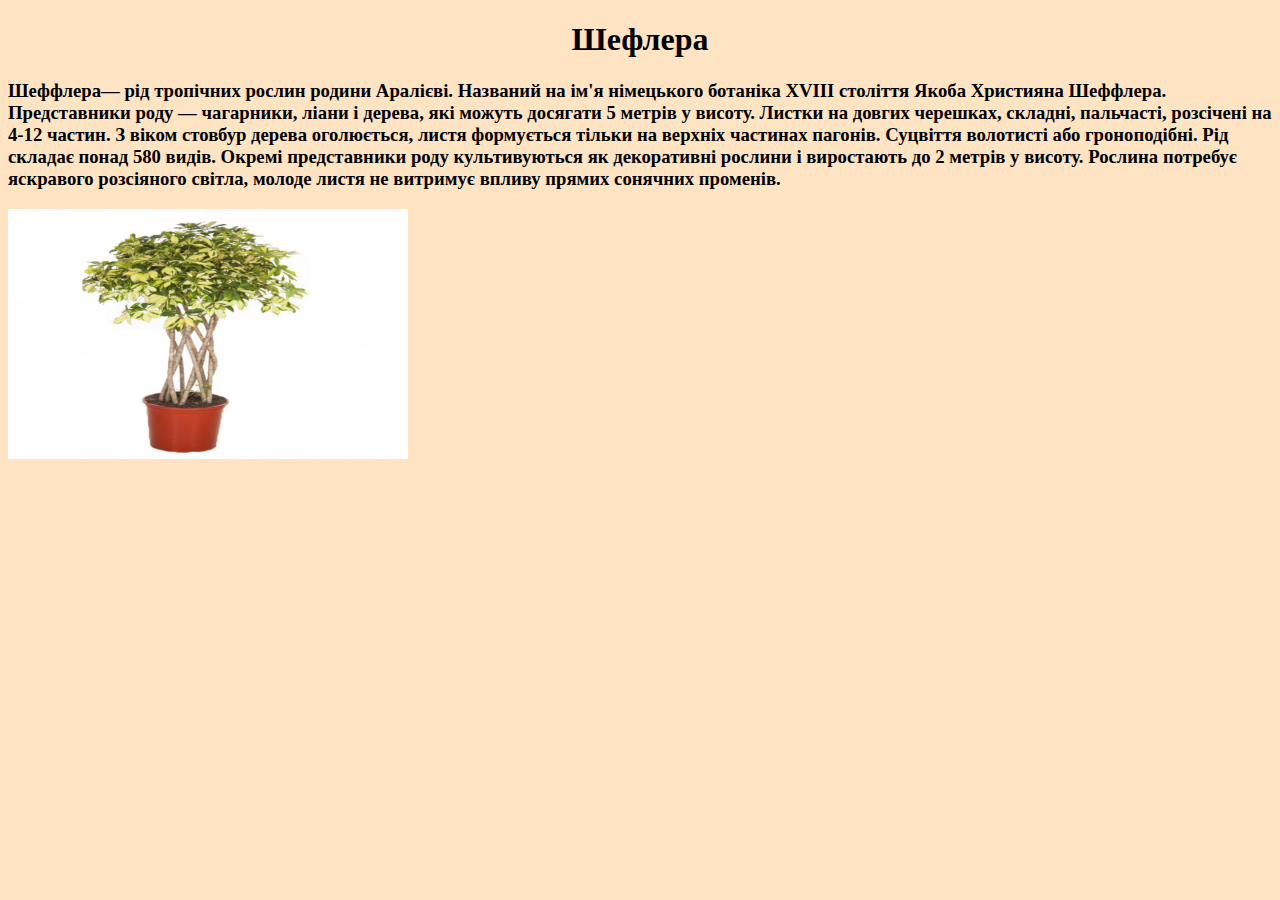
<file: шефлера.html>
<!DOCTYPE html>
<html lang="en">
<head>
    <meta charset="UTF-8">
    <meta name="viewport" content="width=device-width, initial-scale=1.0">
    <title>шефлера</title>
    <link rel="stylesheet" type="text/css" href="style.css">
</head>
<body>
    <h1>Шефлера</h1>
    <h3>Шеффлера— рід тропічних рослин родини Аралієві. Названий на ім'я німецького ботаніка XVIII століття Якоба Християна Шеффлера.
Представники роду — чагарники, ліани і дерева, які можуть досягати 5 метрів у висоту. Листки на довгих черешках, складні, пальчасті, розсічені на 4-12 частин. З віком стовбур дерева оголюється, листя формується тільки на верхніх частинах пагонів. Суцвіття волотисті або гроноподібні. Рід складає понад 580 видів.
Окремі представники роду культивуються як декоративні рослини і виростають до 2 метрів у висоту. Рослина потребує яскравого розсіяного світла, молоде листя не витримує впливу прямих сонячних променів.
</h3>
<img  class="jh" src="sheflera.jpg">
</body>
</html>
</file>
<file: style.css>
body{background-color: bisque;}
h1{text-align: center;font-family:Georgia;}
h2{font-family: Georgia;}
.se{width: 500px; height: auto; }
.jh{width: 400px; height: 250px;}
.si{width: 600px; height: auto;}
.sp{width: 400px; height: auto;}
.sz{width: 600px; height: auto;}
.sn{width: 400px; height: auto;}
.sm{width: 400px; height: auto;}
.uj{display: inline-flex;}
.po{display: inline-flex;}
.lo{display: inline-flex;}
.kj{display: inline-flex;}
</file>
